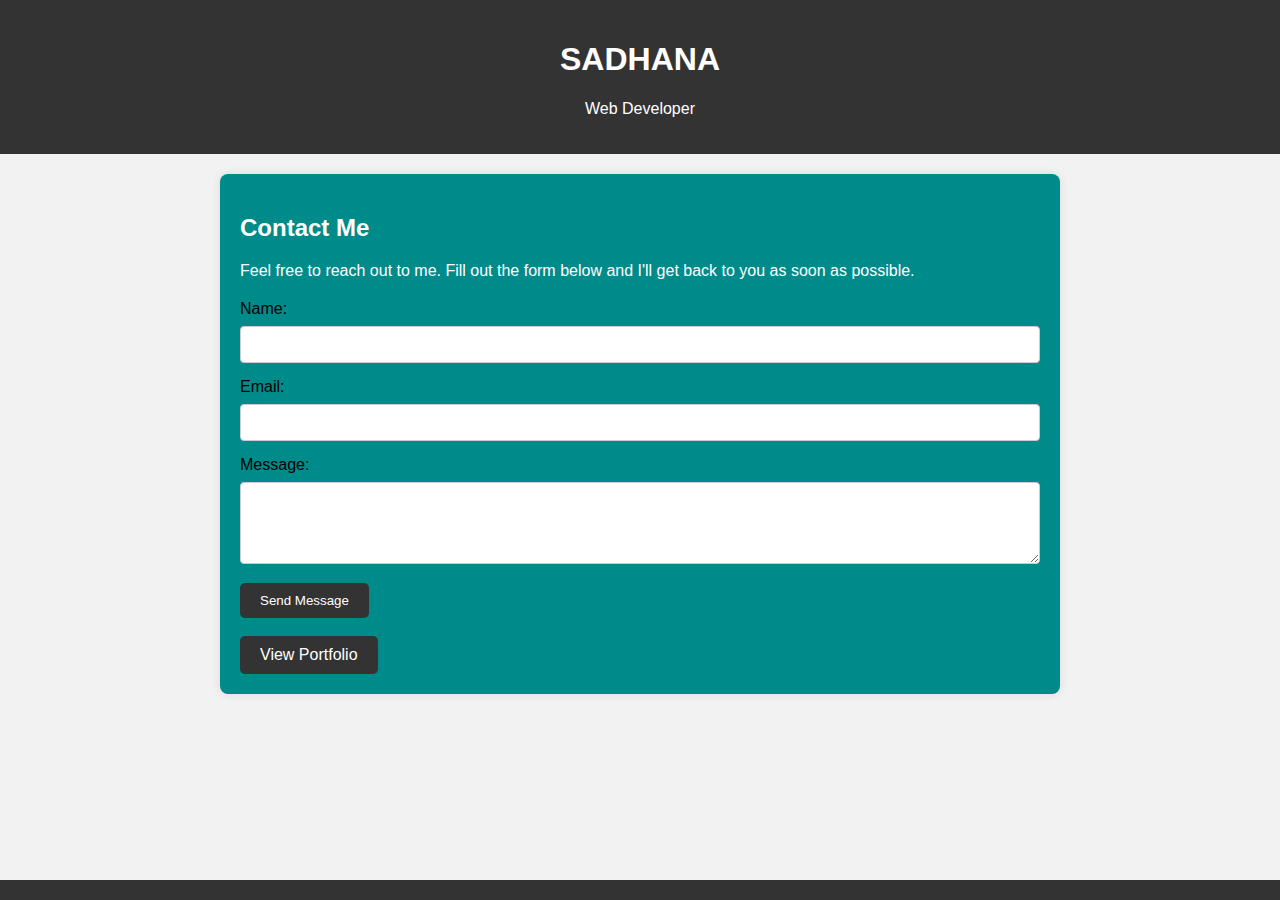
<file: contact.html>
<!DOCTYPE html>
<html lang="en">
<head>
    <meta charset="UTF-8">
    <meta name="viewport" content="width=device-width, initial-scale=1.0">
    <title> Contact Me</title>
    <style>
        body {
            font-family: 'Arial', sans-serif;
            margin: 0;
            padding: 0;
            background-color: #f2f2f2;
        }

        header {
            background-color: #333;
            color: #fff;
            padding: 20px;
            text-align: center;
        }

        section {
            max-width: 800px;
            margin: 20px auto;
            padding: 20px;
            background-color:darkcyan;
            border-radius: 8px;
            box-shadow: 0 0 10px rgba(0, 0, 0, 0.1);
        }

        h1, h2{
            color:white;
        }
        p{
            color: white;
        }

        form {
            margin-top: 20px;
        }

        label {
            display: block;
            margin-bottom: 8px;
        }

        input, textarea {
            width: 100%;
            padding: 10px;
            margin-bottom: 15px;
            border: 1px solid #ccc;
            border-radius: 4px;
            box-sizing: border-box;
        }

        button {
            background-color: #333;
            color: #fff;
            padding: 10px 20px;
            border: none;
            border-radius: 5px;
            cursor: pointer;
        }

        button:hover {
            background-color: #555;
        }
        .button1 {
            display: inline-block;
            padding: 10px 20px;
            background-color: #333;
            color: #fff;
            text-decoration: none;
            border-radius: 5px;
        }

        footer {
            background-color: #333;
            color: #fff;
            text-align: center;
            padding: 10px;
            position: fixed;
            width: 100%;
            bottom: 0;
            margin-bottom: -50px;
        }
    </style>
</head>
<body>
    <header>
        <h1>SADHANA</h1>
        <p>Web Developer</p>
    </header>

    <section>
        <h2>Contact Me</h2>
        <p>Feel free to reach out to me. Fill out the form below and I'll get back to you as soon as possible.</p>
        
        <form>
            <label for="name">Name:</label>
            <input type="text" id="name" name="name" required>

            <label for="email">Email:</label>
            <input type="email" id="email" name="email" required>

            <label for="message">Message:</label>
            <textarea id="message" name="message" rows="4" required></textarea>

            <button type="submit">Send Message</button>
        </form><br>
        <a href="index.html" class="button1">View Portfolio</a>
    </section>

    <footer>
        <p>&copy; 2024 Your Name</p>
    </footer>
</body>
</html>
</file>
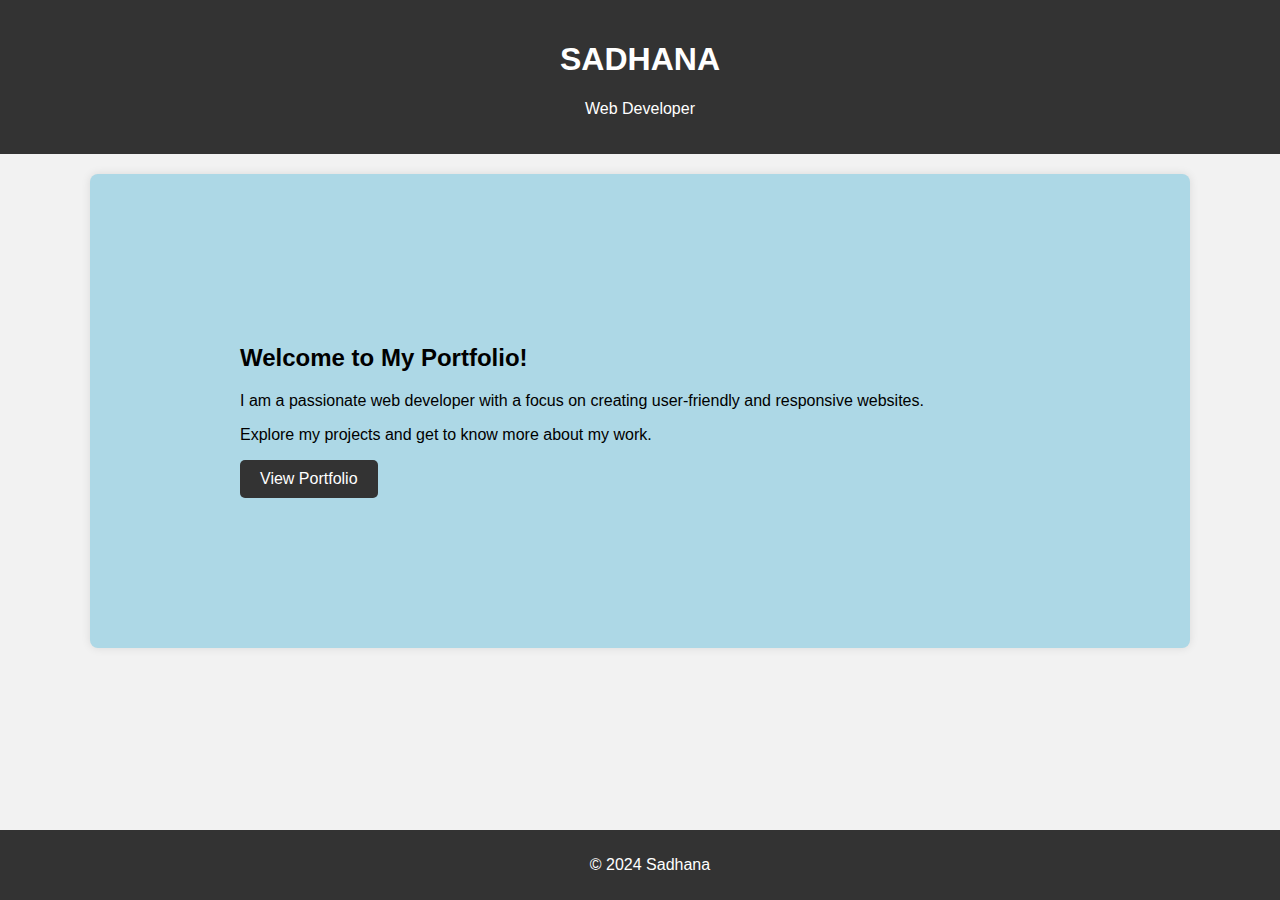
<file: home.html>
<!DOCTYPE html>
<html lang="en">
<head>
    <meta charset="UTF-8">
    <meta name="viewport" content="width=device-width, initial-scale=1.0">
    <title> Home</title>
    <style>
        body {
            font-family: 'Arial', sans-serif;
            margin: 0;
            padding: 0;
            background-color: #f2f2f2;          
        }

        header {
            background-color: #333;
            color: #fff;
            padding: 20px;
            text-align: center;
        }

        section {
            max-width: 800px;
            margin: 20px auto;
            padding: 150px;
            background-color:lightblue;
            border-radius: 8px;
            box-shadow: 0 0 10px rgba(0, 0, 0, 0.1);
        }

        h1{
            color:white;
        }

        .button {
            display: inline-block;
            padding: 10px 20px;
            background-color: #333;
            color: #fff;
            text-decoration: none;
            border-radius: 5px;
        }

        footer {
            background-color: #333;
            color: #fff;
            text-align: center;
            padding: 10px;
            position: fixed;
            width: 100%;
            bottom: 0;
        }
    </style>
</head>
<body>
    <header>
        <h1>SADHANA</h1>
        <p>Web Developer</p>
    </header>

    <section>
        <h2>Welcome to My Portfolio!</h2>
        <p>I am a passionate web developer with a focus on creating user-friendly and responsive websites.</p>
        <p>Explore my projects and get to know more about my work.</p>
        <a href="index.html" class="button">View Portfolio</a>
    </section>

    <footer>
        <p>&copy; 2024 Sadhana</p>
    </footer>
</body>
</html>
</file>
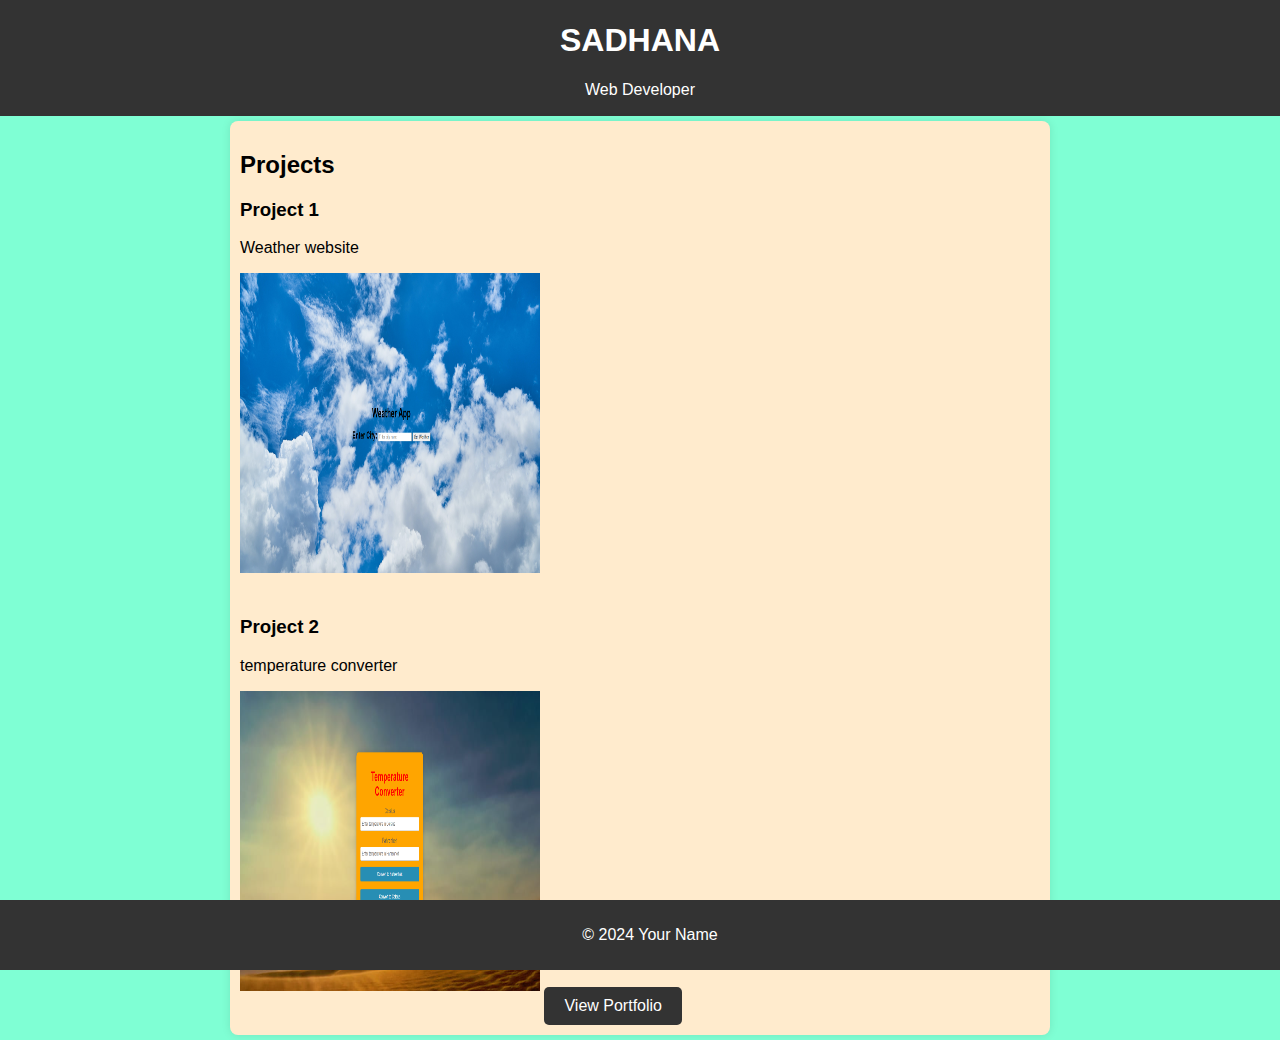
<file: project.html>
<!DOCTYPE html>
<html lang="en">
<head>
    <meta charset="UTF-8">
    <meta name="viewport" content="width=device-width, initial-scale=1.0">
    <title>Projects</title>
    <style>
        body {
            font-family: 'Arial', sans-serif;
            margin: 0;
            padding: 0;
            background-color:aquamarine;
        }

        header {
            background-color: #333;
            color: #fff;
            padding: 1px;
            text-align: center;
        }

        section {
            max-width: 800px;
            margin: 5px auto;
            padding: 10px;
            background-color:blanchedalmond;
            border-radius: 8px;
            box-shadow: 0 0 10px rgba(0, 0, 0, 0.1);
        }
        .button {
            display: inline-block;
            padding: 10px 20px;
            background-color: #333;
            color: #fff;
            text-decoration: none;
            border-radius: 5px;
        }

        h1{
            color:white;
        }
        h2{
            color: black;
        }

        .project1 img {
            margin-bottom: 20px;
            width: 300px;
            height: 300px;
        }
        .project2 img {
            margin-bottom: 20px;
            width: 300px;
            height: 300px;
        }

        footer {
            background-color: #333;
            color: #fff;
            text-align: center;
            padding: 10px;
            margin-bottom: -70px;
            position: fixed;
            width: 100%;
            bottom: 0;
        }
    </style>
</head>
<body>
    <header>
        <h1>SADHANA</h1>
        <p>Web Developer</p>
    </header>
    

    <section>
        <h2>Projects</h2>
        <div class="project1">
            <h3>Project 1</h3>
            <p>Weather website</p>
            <img src="pp1.png" alt="text">
        </div>
        <div class="project2">
            <h3>Project 2</h3>
            <p>temperature converter</p>
            <img src="PP2.png" alt="text">
            <a href="index.html" class="button">View Portfolio</a>
        </div>
        
    </section>

    <footer>
        <p>&copy; 2024 Your Name</p>
    </footer>
</body>
</html>
</file>
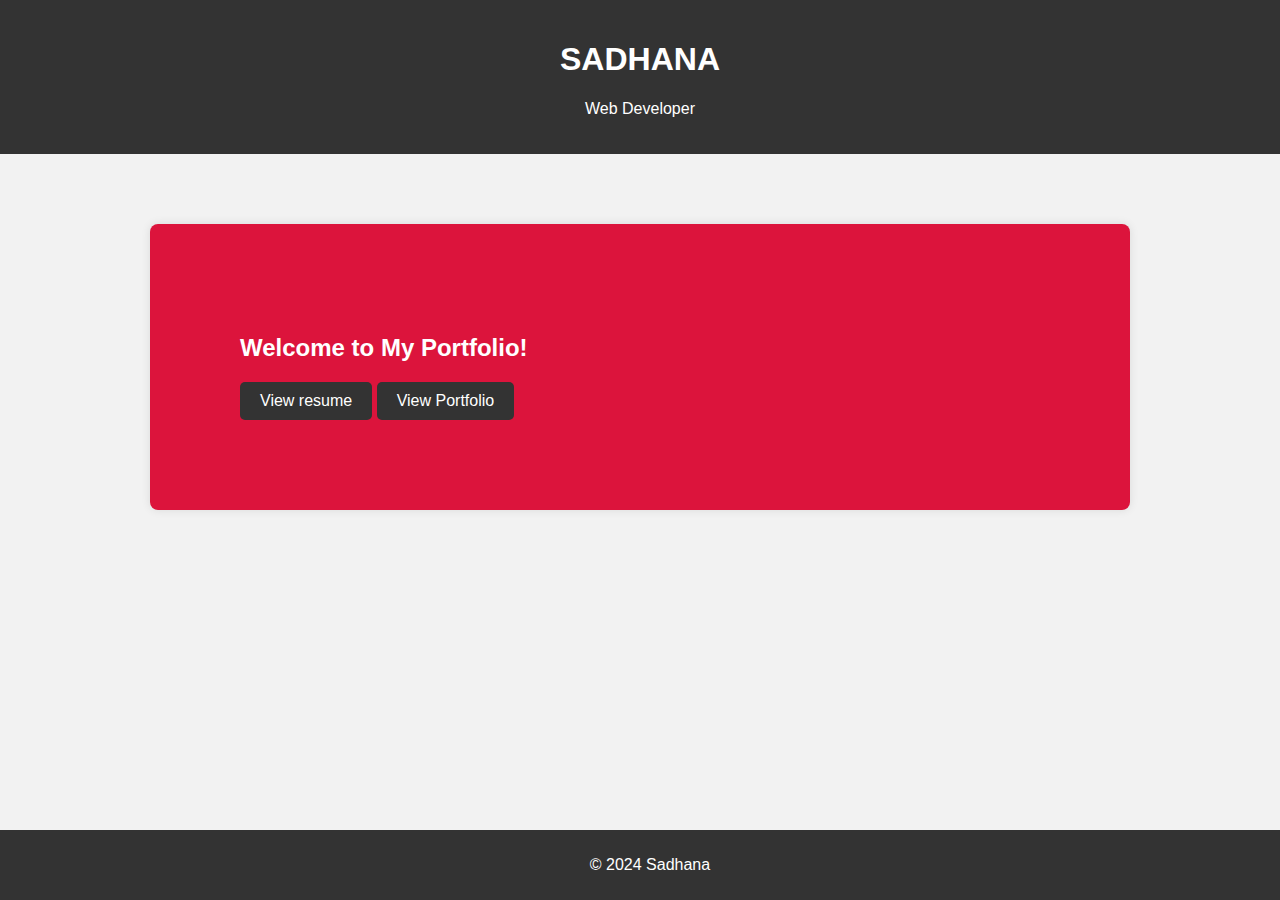
<file: resume.html>
<!DOCTYPE html>
<html lang="en">
<head>
    <meta charset="UTF-8">
    <meta name="viewport" content="width=device-width, initial-scale=1.0">
    <title>RESUME
    </title>
    <style>
        body {
            font-family: 'Arial', sans-serif;
            margin: 0;
            padding: 0;
            background-color: #f2f2f2;
        }

        header {
            background-color: #333;
            color: #fff;
            padding: 20px;
            text-align: center;
        
        }

        section {
            max-width: 800px;
            margin: 70px auto;
            padding: 90px;
            background-color:crimson;
            border-radius: 8px;
            box-shadow: 0 0 10px rgba(0, 0, 0, 0.1);
        }

        h1, h2 {
            color:white;
        }

        .button {
            display: inline-block;
            padding: 10px 20px;
            background-color: #333;
            color: #fff;
            text-decoration: none;
            border-radius: 5px;
        }

        footer {
            background-color: #333;
            color: #fff;
            text-align: center;
            padding: 10px;
            position: fixed;
            width: 100%;
            bottom: 0;
        }
    </style>
</head>
<body>
    <header>
        <h1>SADHANA</h1>
        <p>Web Developer</p>
    </header>

    <section>
        <h2>Welcome to My Portfolio!</h2>
        <a href="SADHANA'S  (1).HTML" class="button">View resume</a>
        
        <a href="index.html" class="button">View Portfolio</a>
    </section>

    <footer>
        <p>&copy; 2024 Sadhana</p>
    </footer>
</body>
</html>
</file>
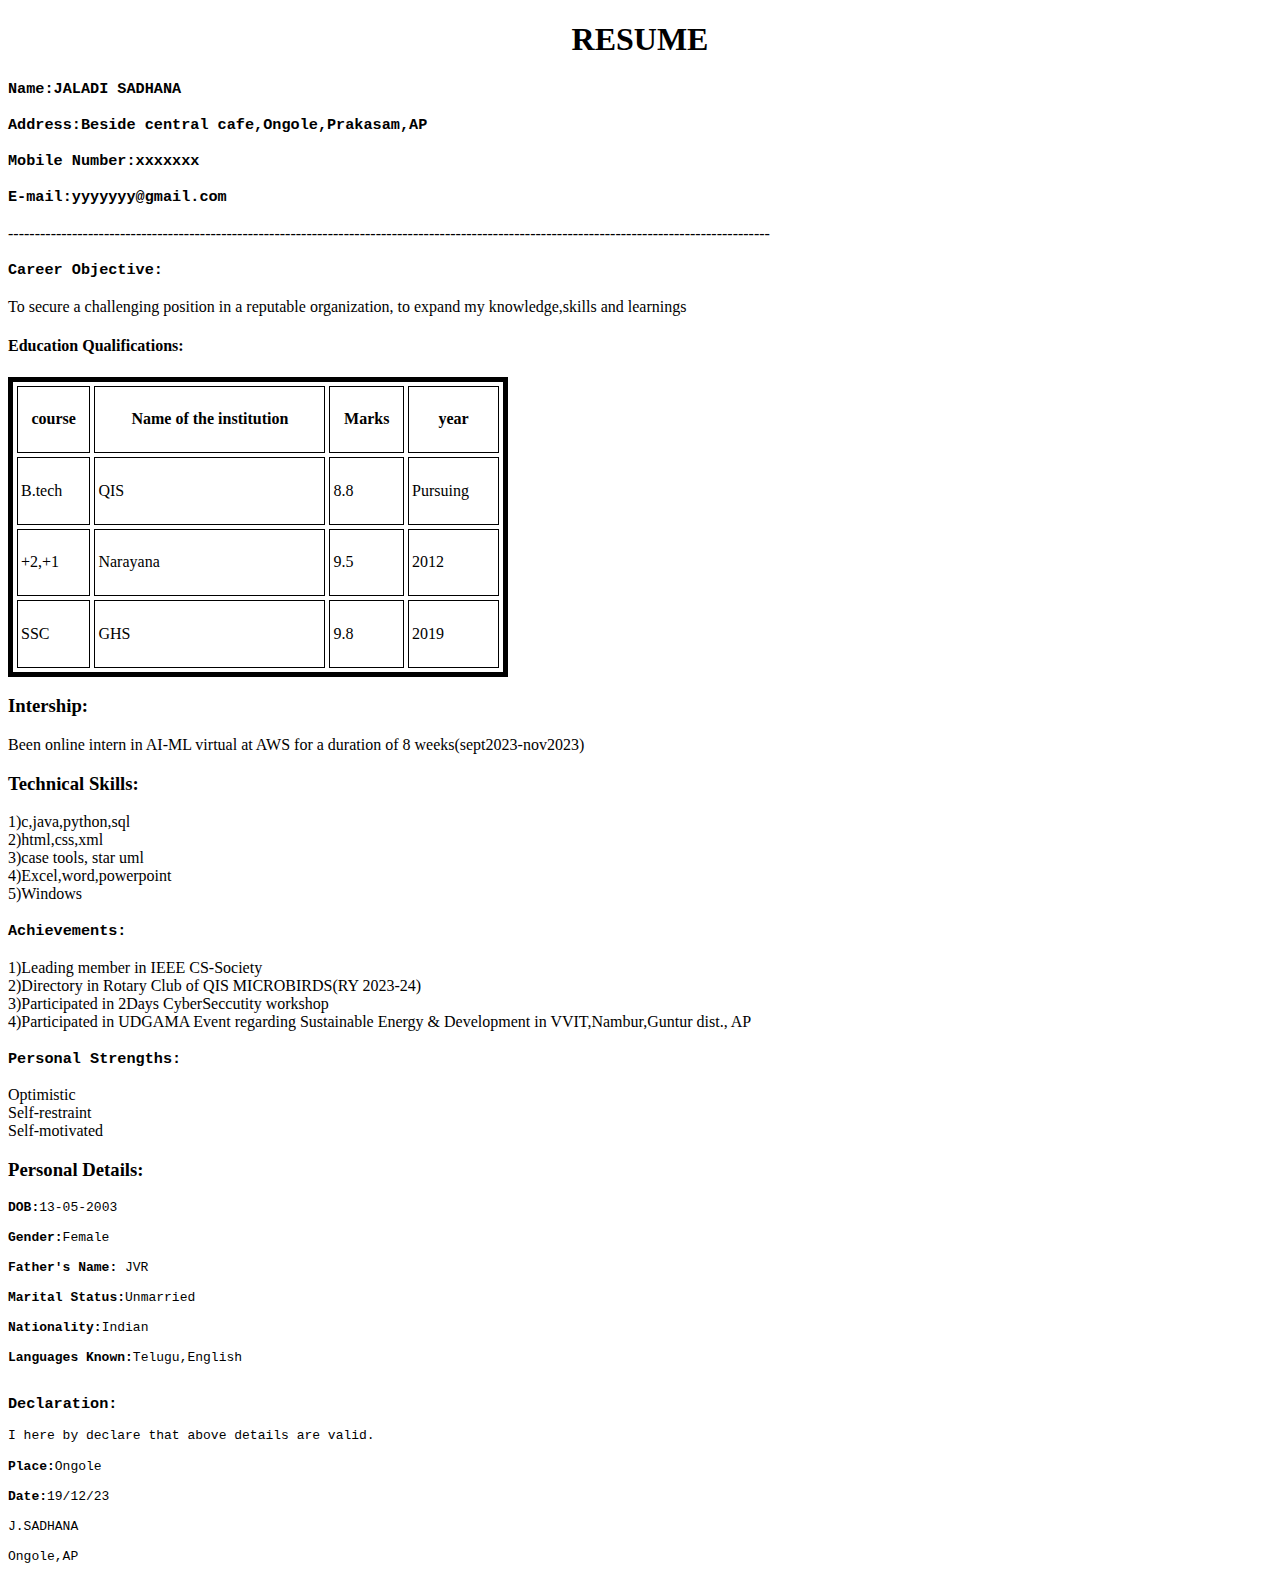
<file: SADHANA'S  (1).HTML>
<!DOCTYPE html>

<html><head><meta http-equiv="Content-Type" content="text/html; charset=windows-1252">
<title> SADHANA'S RESUME</title>

</head><body>
<h1 align="center"><b>RESUME</b></h1>

<h3><p></p><pre>Name:JALADI SADHANA<br>
Address:Beside central cafe,Ongole,Prakasam,AP<br>
Mobile Number:xxxxxxx<br>
E-mail:yyyyyyy@gmail.com<p></p></pre></h3>
<p>-----------------------------------------------------------------------------------------------------------------------------------------------</p>     

<h3><pre><b>Career Objective:</b></pre></h3><p>To secure a challenging position in a reputable organization, to expand my knowledge,skills and learnings         

            
</p><h4>Education Qualifications:</h4><table border="5" cellpadding="3" cellspacing="4" bordercolor="black" bgcolor="white" height="300" width="500">

<tbody><tr>
<th>course</th>
<th>Name of the institution</th>
<th>Marks</th>
<th>year</th>
</tr>
<tr>
<td>B.tech</td>
<td>QIS</td>
<td>8.8</td>
<td>Pursuing</td>
</tr>
<tr>
<td>+2,+1</td>
<td>Narayana</td>
<td>9.5</td>
<td>2012</td>
</tr>
<tr>
<td>SSC</td>
<td>GHS</td>
<td>9.8</td>
<td>2019</td>
</tr>
</tbody></table>
<h3>Intership:</h3>
<p>Been online intern in AI-ML virtual at AWS for a duration of 8 weeks(sept2023-nov2023)</p> 
<h3>Technical Skills:</h3>
1)c,java,python,sql<br>
2)html,css,xml<br>
3)case tools, star uml<br>
4)Excel,word,powerpoint<br>
5)Windows
<h3><pre>Achievements:</pre></h3>
1)Leading member in IEEE CS-Society<br>
2)Directory in Rotary Club of QIS MICROBIRDS(RY 2023-24)<br>
3)Participated in 2Days CyberSeccutity workshop<br>
4)Participated in UDGAMA Event regarding Sustainable Energy &amp; Development in VVIT,Nambur,Guntur dist., AP
<h3><pre>Personal Strengths:</pre></h3>
<p>Optimistic<br>
Self-restraint<br>
Self-motivated
</p>
<h3>Personal Details:</h3>
<pre><p><b>DOB:</b>13-05-2003<br>
<b>Gender:</b>Female<br>
<b>Father's Name:</b> JVR<br>
<b>Marital Status:</b>Unmarried<br>
<b>Nationality:</b>Indian<br>
<b>Languages Known:</b>Telugu,English<br>
</p><h3><pre>Declaration:</pre></h3><p>I here by declare that above details are valid.</p></pre><p></p>
<pre><p><b>Place:</b>Ongole<br>
<b>Date:</b>19/12/23<br>
J.SADHANA<br>
Ongole,AP</p></pre><p></p>


</body></html>
</file>
